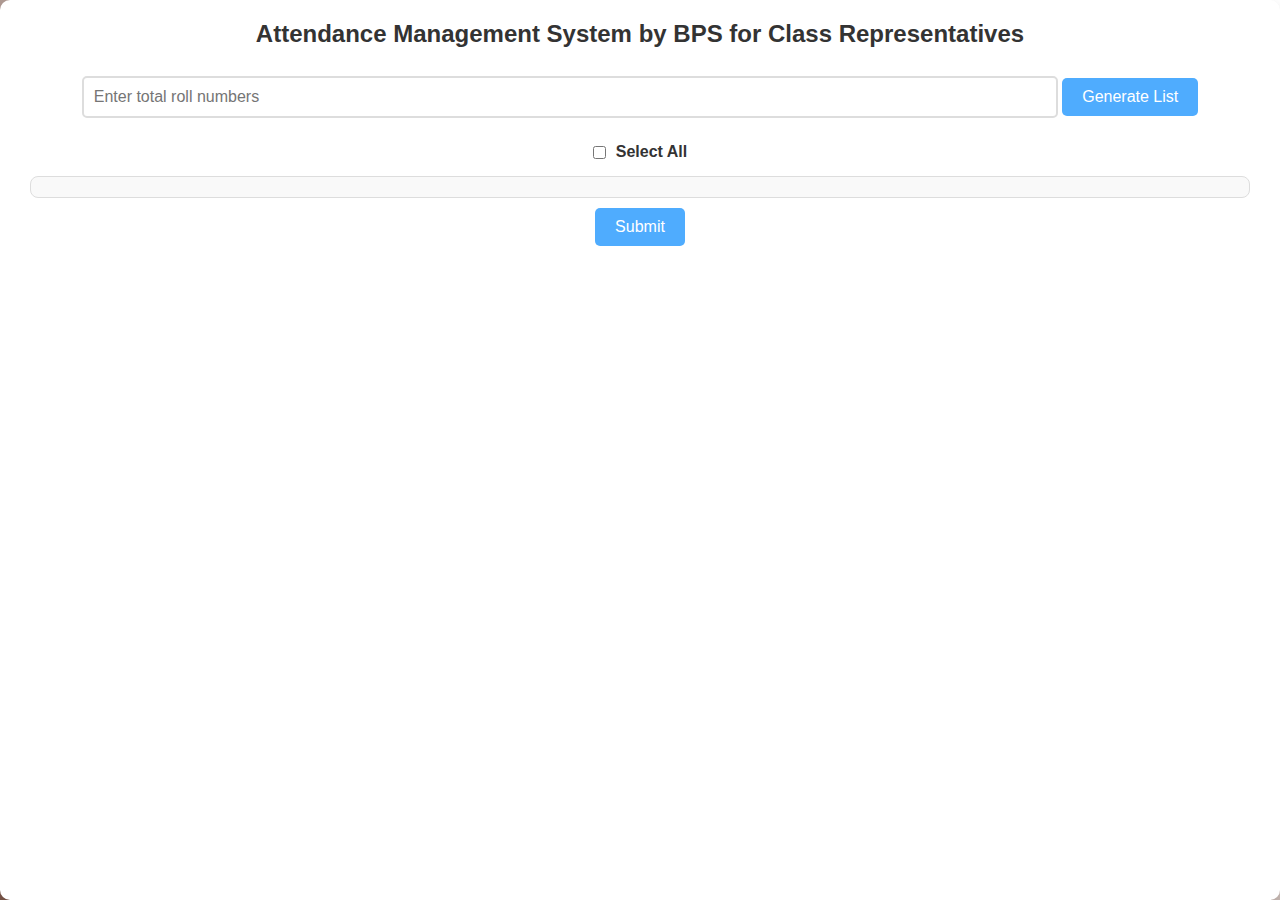
<file: index.html>
<!DOCTYPE html>
<html lang="en">
<head>
  <meta charset="UTF-8">
  <meta name="viewport" content="width=device-width, initial-scale=1.0">
  <title>Attendance Application</title>
  <link rel="stylesheet" href="style.css">
</head>
<body>
  <div class="container">
    <h2>Attendance Management System by BPS for Class Representatives</h2>

    <input type="number" id="rollCount" placeholder="Enter total roll numbers" min="1">
    <button onclick="generateRollNumbers()">Generate List</button>
    <div class="select-all">
      <input type="checkbox" id="selectAll" onclick="toggleSelectAll(this)">
      <label for="selectAll">Select All</label>
    </div>
	
    <div id="checkboxContainer">
      <div id="checkboxList" class="checkbox-list"></div>
      <button onclick="showAbsentList()">Submit</button>
    </div>
    <div id="absentListContainer" style="display: none;">
  <h3>Absent Roll Numbers</h3>
  <p id="absentDate"></p> <!-- New paragraph for date -->
  <ul id="absentList"></ul>
  <button onclick="goBack()">Back</button>
  <button onclick="printAbsentList()">Print Absent List</button>
</div>

  </div>

  <script src="script.js"></script>
</body>
</html>
</file>
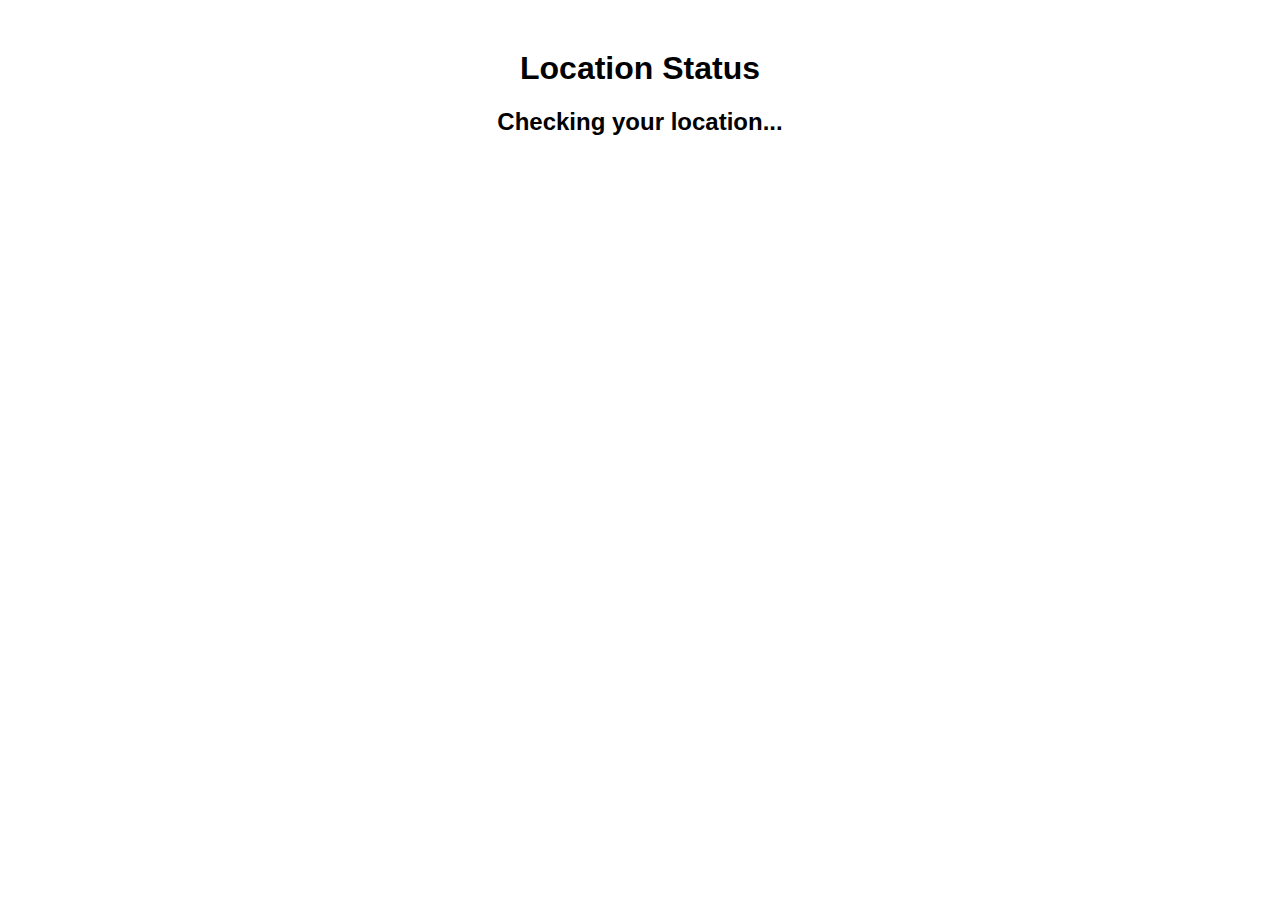
<file: bps.html>
<!DOCTYPE html>
<html lang="en">
<head>
  <meta charset="UTF-8">
  <meta name="viewport" content="width=device-width, initial-scale=1.0">
  <title>Home Geofence</title>
  <style>
    body {
      font-family: Arial, sans-serif;
      text-align: center;
      margin-top: 50px;
    }
    #status {
      font-size: 24px;
      font-weight: bold;
    }
  </style>
</head>
<body>
  <h1>Location Status</h1>
  <div id="status">Checking your location...</div>

  <script>
    // Home coordinates (latitude, longitude)
    let homeLatitude = 27.621592;
    let homeLongitude = 77.578318;
    
    // Area of the home in meters (square area = 97.06 m², side length ≈ 9.85 meters)
    let boundaryLength = 9.85;  // side of the square in meters

    // Approximate conversion from meters to degrees
    let latConversion = 0.000009; // ~1 meter = 0.000009 degrees
    let lonConversion = 0.000008; // ~1 meter = 0.000008 degrees

    // Define boundaries of square (north, south, east, west)
    let north = homeLatitude + (boundaryLength * latConversion);
    let south = homeLatitude - (boundaryLength * latConversion);
    let east = homeLongitude + (boundaryLength * lonConversion);
    let west = homeLongitude - (boundaryLength * lonConversion);

    console.log("Geofence Boundaries:");
    console.log("North: ", north);
    console.log("South: ", south);
    console.log("East: ", east);
    console.log("West: ", west);

    // Check if user's current location is within the defined geofence
    function checkLocation(userLatitude, userLongitude) {
      // Check if the user's location is within the square boundary
      let withinGeofence = (
        userLatitude >= south && userLatitude <= north &&
        userLongitude >= west && userLongitude <= east
      );

      if (withinGeofence) {
        document.getElementById("status").innerText = "You are at home!";
        notifyUser("You have entered the home area.");
      } else {
        document.getElementById("status").innerText = "You are outside home!";
        notifyUser("You have left the home area.");
      }
    }

    // Function to simulate push notification
    function notifyUser(message) {
      // Simulate browser notification
      if (Notification.permission === "granted") {
        new Notification(message);
      } else if (Notification.permission !== "denied") {
        Notification.requestPermission().then(function(permission) {
          if (permission === "granted") {
            new Notification(message);
          }
        });
      }
    }

    // Check user's location every 5 seconds
    if (navigator.geolocation) {
      navigator.geolocation.watchPosition(function(position) {
        let userLatitude = position.coords.latitude;
        let userLongitude = position.coords.longitude;
        console.log("User Location: ", userLatitude, userLongitude);

        // Check if user is inside the geofence
        checkLocation(userLatitude, userLongitude);
      }, function(error) {
        alert("Unable to retrieve your location.");
      });
    } else {
      alert("Geolocation is not supported by this browser.");
    }
  </script>
</body>
</html>
</file>
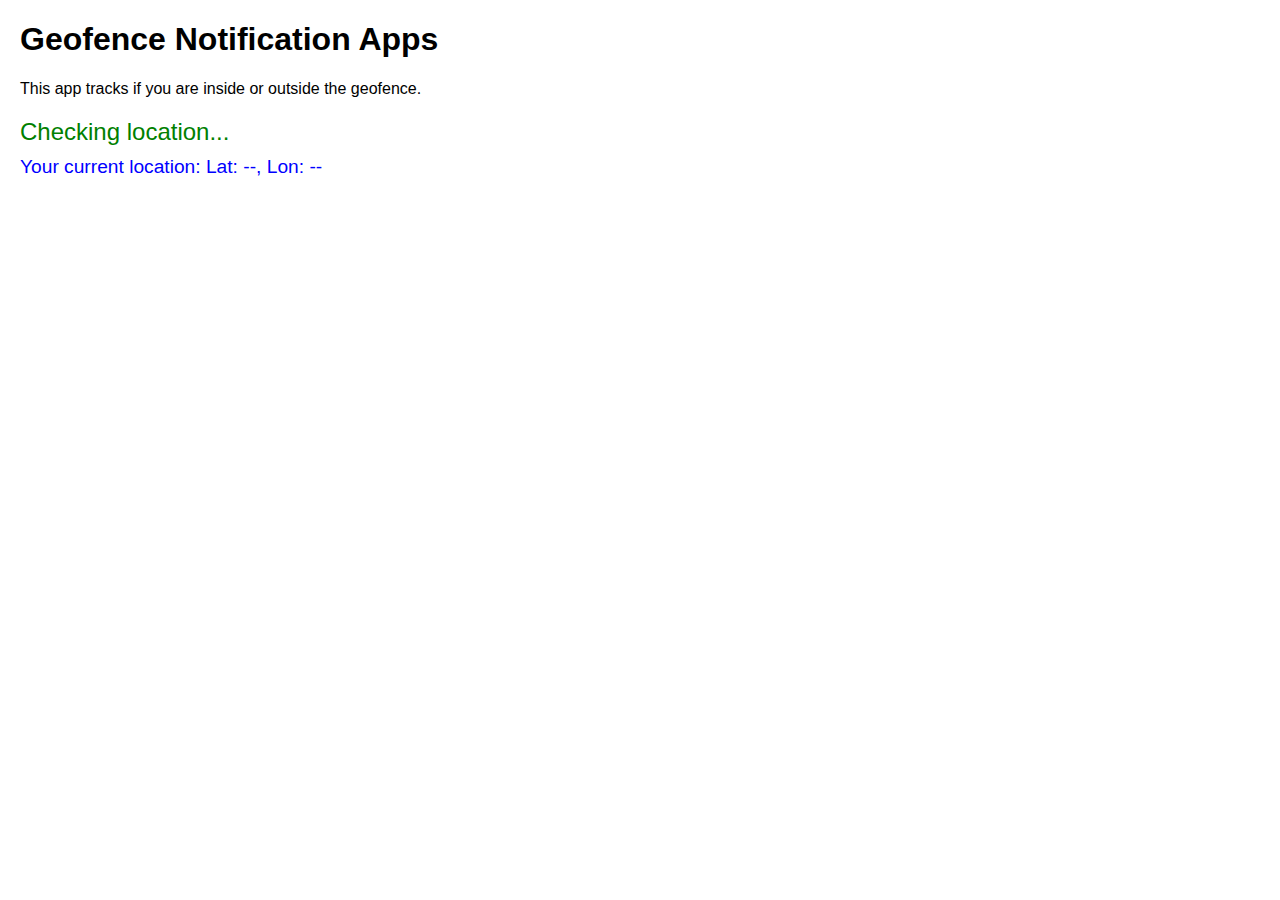
<file: index1.html>
<!DOCTYPE html>
<html lang="en">
<head>
  <meta charset="UTF-8">
  <meta name="viewport" content="width=device-width, initial-scale=1.0">
  <title>Geofence Notification</title>
  <style>
    body {
      font-family: Arial, sans-serif;
      margin: 20px;
    }
    .status {
      font-size: 1.5em;
      margin-top: 20px;
      color: green;
    }
    .location {
      font-size: 1.2em;
      margin-top: 10px;
      color: blue;
    }
  </style>
</head>
<body>
  <h1>Geofence Notification Apps</h1>
  <p>This app tracks if you are inside or outside the geofence.</p>
  <div class="status" id="status">Checking location...</div>
  <div class="location" id="location">Your current location: Lat: --, Lon: --</div>

  <script>
    // Define geofence center and radius (for two houses)
    const geofences = [
      {
        name: "the PG",
        latitude: 27.621609, // 27.621837253789547Replace with your Ghar 1 latitude
        longitude: 77.578354, // 77.57831739613029Replace with your Ghar 1 longitude
        radius: 22, // Radius in meters (15 meters)
      },
      {
        name: "GLA",
        latitude: 27.605368, // Replace with your Ghar 2 latitude
        longitude: 77.592732, // 27.605368, 77.592732 Replace with your Ghar 2 longitude
        radius: 50, // Radius in meters (15 meters)
      },
    ];

    let currentStatus = null;

    // Function to calculate distance between two GPS coordinates
    function getDistance(lat1, lon1, lat2, lon2) {
      const R = 6371e3; // Earth's radius in meters (use meters for precision)
      const φ1 = lat1 * Math.PI / 180;
      const φ2 = lat2 * Math.PI / 180;
      const Δφ = (lat2 - lat1) * Math.PI / 180;
      const Δλ = (lon2 - lon1) * Math.PI / 180;

      const a = Math.sin(Δφ / 2) * Math.sin(Δφ / 2) + Math.cos(φ1) * Math.cos(φ2) * Math.sin(Δλ / 2) * Math.sin(Δλ / 2);
      const c = 2 * Math.atan2(Math.sqrt(a), Math.sqrt(1 - a));

      return R * c; // Distance in meters
    }

    // Function to check if user is inside a geofence
    function checkGeofence(lat, lon) {
      for (const geofence of geofences) {
        const distance = getDistance(lat, lon, geofence.latitude, geofence.longitude);
        if (distance <= geofence.radius) {
          return `Inside ${geofence.name}`;
        }
      }
      return "Outside the PG";
    }

    // Function to update the status
    function updateStatus(message) {
      const statusElement = document.getElementById("status");
      if (message !== currentStatus) {
        currentStatus = message;
        statusElement.textContent = message;
        notifyUser(message);
      }
    }

    // Function to notify the user
    function notifyUser(message) {
      if (Notification.permission === "granted") {
        new Notification(message);
      }
    }

    // Function to update the live location display
    function updateLocationDisplay(lat, lon) {
      const locationElement = document.getElementById("location");
      locationElement.textContent = `Your current location: Lat: ${lat.toFixed(6)}, Lon: ${lon.toFixed(6)}`;
    }

    // Request location and check geofence periodically
    function trackLocation() {
      if (navigator.geolocation) {
        navigator.geolocation.watchPosition(
          (position) => {
            const { latitude, longitude } = position.coords;
            const status = checkGeofence(latitude, longitude);
            updateStatus(status);
            updateLocationDisplay(latitude, longitude);
          },
          (error) => {
            console.error("Error getting location:", error);
            alert("Unable to retrieve location. Please ensure location services are enabled.");
          },
          { enableHighAccuracy: true }
        );
      } else {
        alert("Geolocation is not supported by your browser!");
      }
    }

    // Ask for notification permissions and start tracking
    if (Notification.permission !== "granted") {
      Notification.requestPermission().then((permission) => {
        if (permission === "granted") {
          trackLocation();
        } else {
          alert("Notifications are required for this app to work.");
        }
      });
    } else {
      trackLocation();
    }
  </script>
</body>
</html>
</file>
<file: style.css>
/* Basic reset */
* {
  margin: 0;
  padding: 0;
  box-sizing: border-box;
  font-family: Arial, sans-serif;
}

body {
  display: flex;
  justify-content: center;
  align-items: center;
  height: 100vh;
      background-image: linear-gradient(45deg, #795548, transparent);
}

.container {
  background-color: #fff;
  padding: 20px 30px;
  border-radius: 10px;
  box-shadow: 0px 4px 12px rgba(0, 0, 0, 0.1);
 /* max-width: 500px;*/
  width: 100%;
  text-align: center;
  height: inherit;
}

h2 {
  margin-bottom: 20px;
  color: #333;
}

input[type="number"] {
  padding: 10px;
  width: 80%;
  border: 2px solid #ddd;
  border-radius: 5px;
  font-size: 16px;
  margin-bottom: 15px;
}

button {
  padding: 10px 20px;
  background-color: #4facfe;
  color: #fff;
  border: none;
  border-radius: 5px;
  cursor: pointer;
  font-size: 16px;
  transition: background-color 0.3s ease;
  margin-top: 10px;
}

button:hover {
  background-color: #0062cc;
}

.checkbox-list {
  display: grid;
  grid-template-columns: repeat(auto-fit, minmax(100px, 1fr));
  gap: 10px;
  max-height: 300px;
  overflow-y: auto;
  margin-top: 15px;
  padding: 10px;
  background-color: #f9f9f9;
  border: 1px solid #ddd;
  border-radius: 8px;
}

.checkbox-item {
  display: flex;
  align-items: center;
  gap: 10px;
  padding: 8px;
  background-color: #e9f5fe;
  border-radius: 5px;
  cursor: pointer;
  transition: background-color 0.3s;
}

.checkbox-item:hover {
  background-color: #d0ebfd;
}

.checkbox-item input[type="checkbox"] {
  cursor: pointer;
}

.select-all {
  display: flex;
  align-items: center;
  justify-content: center;
  gap: 10px;
  margin: 10px 0;
  font-weight: bold;
  color: #333;
}
#absentListContainer {
  margin-top: 20px;
  background-color: #f9f9f9;
  padding: 15px;
  border: 1px solid #ddd;
  border-radius: 8px;
  max-height: 300px; /* Adjust height as needed */
  overflow-y: auto; /* Enables scrolling */
}

#absentList {
  display: grid;
  grid-template-columns: repeat(auto-fit, minmax(50px, 1fr)); /* Adjusted for responsiveness */
  gap: 5px;
  list-style-type: none;
  margin: 10px 0;
  padding: 0;
  color: #333;
  text-align: center;
}

#absentList li {
  padding: 5px;
  background-color: #fbe8e8;
  border-radius: 5px;
  color: #d9534f;
}

@media (max-width: 600px) {
  #absentListContainer {
    max-height: none;
    overflow: visible;
  }
}
</file>
